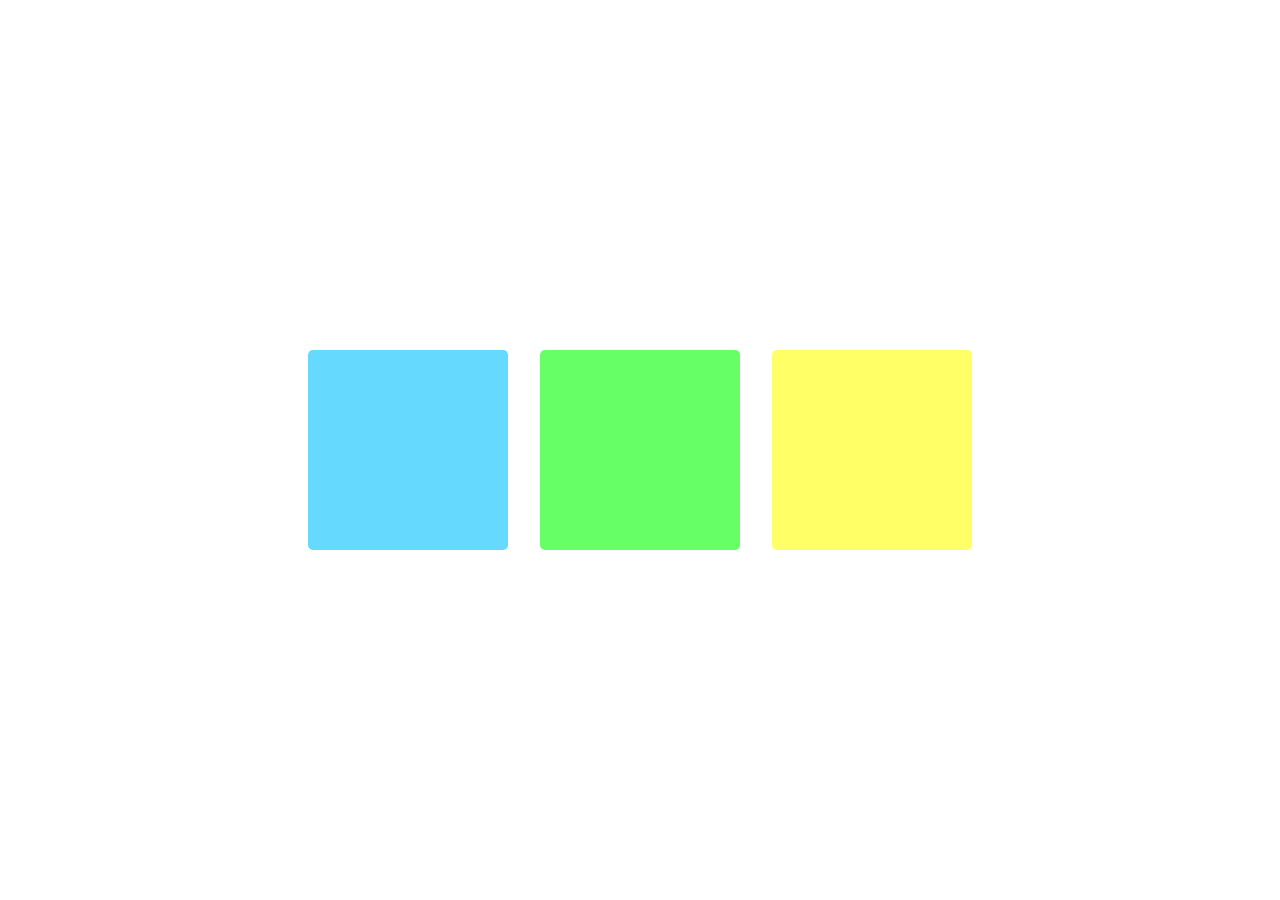
<file: Aula-FlexBox2_01-07-2026/index.html>
<!DOCTYPE html>
<html lang="pt-BR">
<head>
    <meta charset="UTF-8">
    <meta http-equiv="X-UA-Compatible" content="IE=edge">
    <meta name="viewport" content="width=device-width, initial-scale=1.0">
    <title>Aula FlexBox 2</title>
    <link rel="stylesheet" href="style.css">
</head>
<body>

    <div class="flex">
        <div class="quadrado azul"></div>
        <div class="quadrado verde"></div>
        <div class="quadrado amarelo"></div>
    </div>
    
</body>
</html>
</file>
<file: Aula-FlexBox2_01-07-2026/style.css>
body {
    background-color: white;
    height: 100vh;
    margin: 0;
}

.flex {
    display: flex;
    justify-content: center;
    align-items: center;
    gap: 32px;

    height: 100%;
}

.quadrado {
    opacity: 0;
    width: 200px;
    height: 200px;
    border-radius: 5px;
    
    animation: fade-in 0.5s 0.5s ease forwards;
}

@keyframes fade-in {
    from {
        transform: translateX(-10px);
        opacity: 0;
    }
    to {
        transform: translateX(0px);
        opacity: 1;
    }
}

.azul {
    background-color: hsl(195, 100%, 70%);
}

.verde {
    background-color: hsl(120, 100%, 70%);
}

.amarelo {
    background-color: hsl(60, 100%, 70%);
}
</file>
